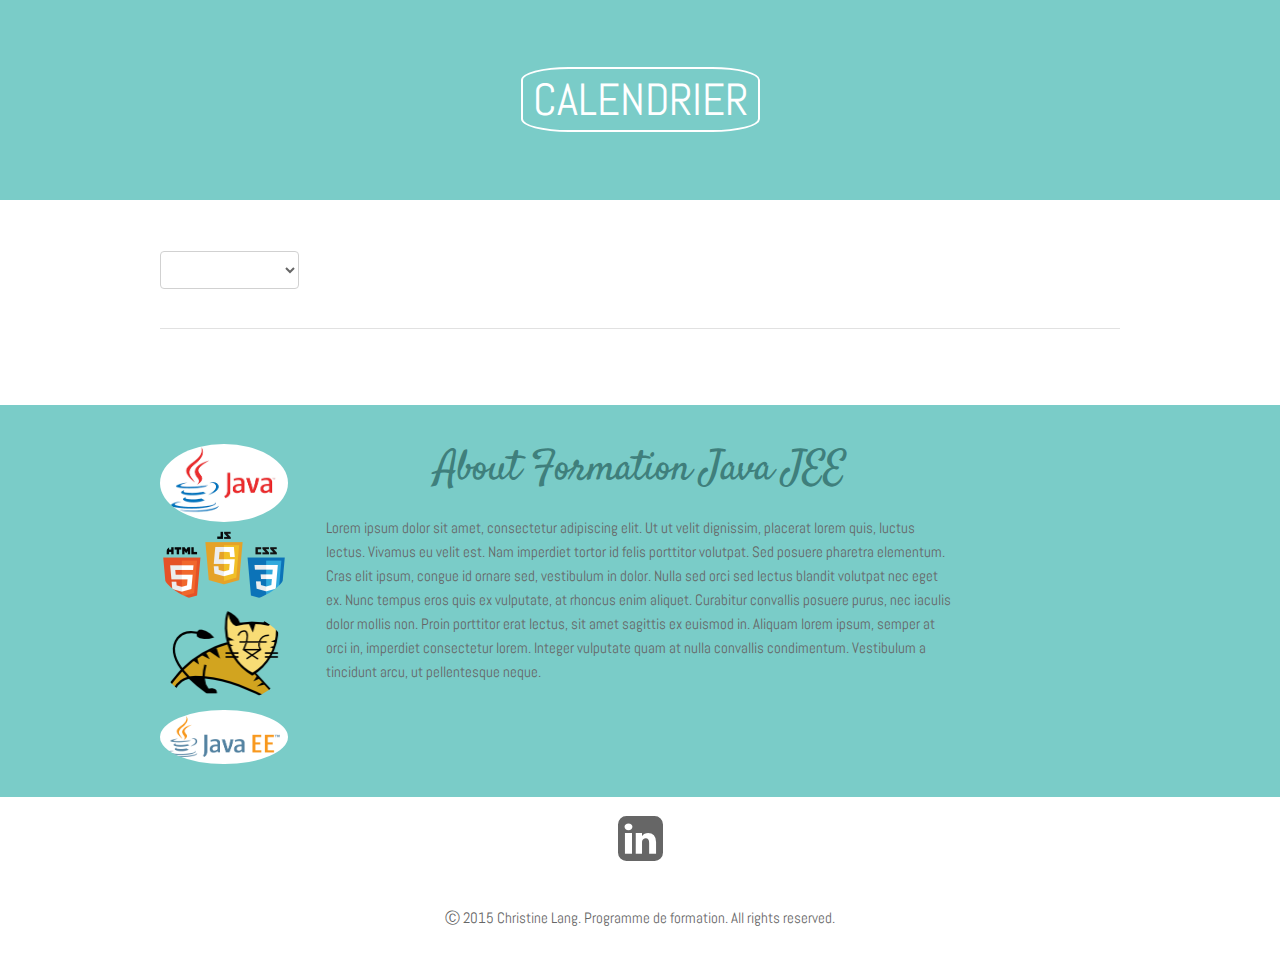
<file: public_html/calendrier/index.html>
<!doctype html>
<html lang="fr">
<head>
  <title> Calendrier </title>
  <meta description="Calendrier online">
  <meta charset="UTF-8">
  <meta name="viewport" content="width=device-width"/>
  <!-- feuille de style -->
  <!-- l'ordre est important,
       le dernier peut cacher des definitions precedentes -->
  <link rel="stylesheet" href="css/normalize.css"/>
  <link rel="stylesheet" href="css/skeleton.css"/>
  <link rel="stylesheet" href="css/font-awesome.css"/>
  <!-- copie a partir du site dimsemenov.com -->
  <link rel="stylesheet" href="css/magnific-popup.css"/>
  <link rel="stylesheet" href="css/styles.css"/>


<!-- fonts google -->
<link href='https://fonts.googleapis.com/css?family=Abel' rel='stylesheet' type='text/css'>
<link href='https://fonts.googleapis.com/css?family=Satisfy' rel='stylesheet' type='text/css'>
<!-- Font awesome -->

<!-- favicon -->
<link rel="icon" href="images/favicon.ico">

<!-- script -->
<script src="https://ajax.googleapis.com/ajax/libs/jquery/1.9.1/jquery.min.js"></script>
<script type="text/javascript" src="js/magnific-popup.js"></script>
<script type="text/javascript" src="js/programme_poec.js"></script>
<script type="text/javascript" src="js/cree_mois.js"></script>

</head>
<body>
  <header>
    <div id="logo"><a href="./index.html">Calendrier</a></div>
  </header>
  <div class="container div_choix_date">
    <div class="row">
        <div class="twelve columns">
          <select id="mois">
            <option value=9 select="selected">Septembre 2015</option>
            <option value=10>Octobre 2015</option>
            <option value=11>Novembre 2015</option>
            <option value=12>Décembre 2015</option>
          </select>
        </div>
        <div class="ten columns">
          <p id="debug" hidden>
            Zone de debug :<br>
          </p>
        </div>
    </div>
  </div> <!-- container div_choix_date" -->
  <div>
<div class="container div_mois">
  <div class="row">
    <div class="twelve columns">
      <table class="u-full-width">
        <thead>
          <tr>
            <!--<th></th>
            <th></th>-->
            <th id="titre_mois" colspan=4 style="text-align:center">Mois 2015</th>
            <!--<th></th>-->
          </tr>
        </thead>
        <tbody id="tab_mois">
          <!--
          <tr>
            <td>D</td>
            <td>1</td>
            <td></td>
            <td></td>
          </tr>
          <tr>
            <td>L</td>
            <td>2</td>
            <td>Java Jee</td>
            <td>Renaud</td>
          </tr>
        -->
        </tbody>
      </table>
    </div>
  </div>
</div> <!-- container div_mois" -->


  <div class="row bio">
    <div class="container">
      <div class="two columns">
        <img class="amy" src="images/java.png" alt="java.png">
        <img class="amy" src="images/logo_html5.png" alt="logo_html5.png">
        <img class="amy" src="images/tomcat.png" alt="tomcat.png">
        <img class="amy" src="images/java_ee_logo_hori_v2.png" alt="java_jee">
      </div>
      <div class="eight columns">
        <h2> About Formation Java JEE</h2>
        <p> Lorem ipsum dolor sit amet, consectetur adipiscing elit. Ut ut velit dignissim, placerat lorem quis, luctus lectus. Vivamus eu velit est. Nam imperdiet tortor id felis porttitor volutpat. Sed posuere pharetra elementum. Cras elit ipsum, congue id ornare sed, vestibulum in dolor. Nulla sed orci sed lectus blandit volutpat nec eget ex. Nunc tempus eros quis ex vulputate, at rhoncus enim aliquet. Curabitur convallis posuere purus, nec iaculis dolor mollis non. Proin porttitor erat lectus, sit amet sagittis ex euismod in. Aliquam lorem ipsum, semper at orci in, imperdiet consectetur lorem. Integer vulputate quam at nulla convallis condimentum. Vestibulum a tincidunt arcu, ut pellentesque neque.
      </div>
    </div> <!-- fin container bandeau amy -->
  </div>

  <footer>
  <div class="container">
  <div class="row">
    <div class="twelve columns">
      <ul class="social">
        <li class="linkedin"><a href="https://www.linkedin.com/profile/view?id=ADEAAAxSLesBP__hfd2ZPmNkRg81BFCZY6uPRPw&authType=NAME_SEARCH&authToken=-ow8&locale=fr_FR&srchid=2067122991446384496007&srchindex=1&srchtotal=1&trk=vsrp_people_res_name&trkInfo=VSRPsearchId%3A2067122991446384496007%2CVSRPtargetId%3A206712299%2CVSRPcmpt%3Aprimary%2CVSRPnm%3Atrue%2CauthType%3ANAME_SEARCH"><i class="fa fa-linkedin-square "></i></a></li>
      </ul>
    </div>
  </div>
  <div class="row">
    <div class="twelve rows">
<p>&#9400; 2015 Christine Lang. Programme de formation. All rights reserved.</p>
    </div>
  </div>
</div> <!-- fin container icones -->
</footer>
<script type="text/javascript">
$(document).ready(function(){

$('#debug').hide();

//  $('.image-link').magnificPopup({type:'image'});
// Initialize popup as usual
$('.image-link').magnificPopup({
  type: 'image',
  mainClass: 'mfp-with-zoom', // this class is for CSS animation below

  zoom: {
    enabled: true, // By default it's false, so don't forget to enable it

    duration: 300, // duration of the effect, in milliseconds
    easing: 'ease-in-out', // CSS transition easing function

    // The "opener" function should return the element from which popup will be zoomed in
    // and to which popup will be scaled down
    // By defailt it looks for an image tag:
    opener: function(openerElement) {
      // openerElement is the element on which popup was initialized, in this case its <a> tag
      // you don't need to add "opener" option if this code matches your needs, it's defailt one.
      return openerElement.is('img') ? openerElement : openerElement.find('img');
    }
  }

});

  // action changment de mois
  $('#mois').change (function() {
    //$('#titre_mois').text($("#mois option:selected").text());
    affiche_mois();
  });

var date = new Date();
var moisCourant = date.getMonth();
//alert ("moisCourant" + moisCourant);
  // initialisation
  $('#mois').val(moisCourant+1);
	affiche_mois();
  //$('#titre_mois').text($("#mois option:selected").text());
  });
</script>
</body>
</html>
</file>
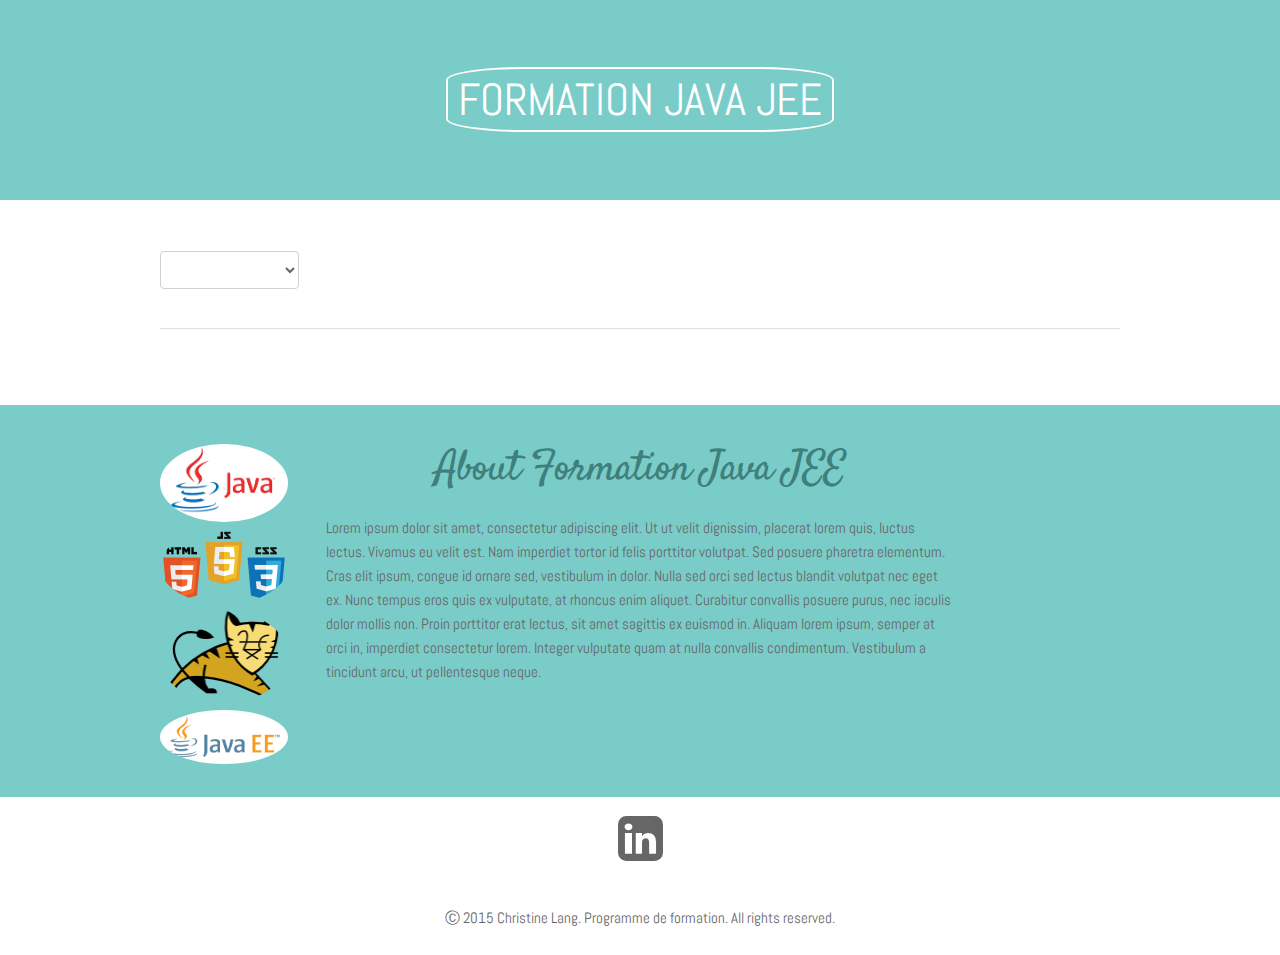
<file: public_html/projHtml/index.html>
<!doctype html>
<html lang="fr">
<head>
  <title> Programme de formation </title>
  <meta description="Programme de formation POEC JAVA">
  <meta charset="UTF-8">
  <meta name="viewport" content="width=device-width"/>
  <!-- feuille de style -->
  <!-- l'ordre est important,
       le dernier peut cacher des definitions precedentes -->
  <link rel="stylesheet" href="css/normalize.css"/>
  <link rel="stylesheet" href="css/skeleton.css"/>
  <link rel="stylesheet" href="css/font-awesome.css"/>
  <!-- copie a partir du site dimsemenov.com -->
  <link rel="stylesheet" href="css/magnific-popup.css"/>
  <link rel="stylesheet" href="css/styles.css"/>


<!-- fonts google -->
<link href='https://fonts.googleapis.com/css?family=Abel' rel='stylesheet' type='text/css'>
<link href='https://fonts.googleapis.com/css?family=Satisfy' rel='stylesheet' type='text/css'>
<!-- Font awesome -->

<!-- favicon -->
<link rel="icon" href="images/favicon.ico">

<!-- script -->
<script src="https://ajax.googleapis.com/ajax/libs/jquery/1.9.1/jquery.min.js"></script>
<script type="text/javascript" src="js/magnific-popup.js"></script>
<script type="text/javascript" src="js/programme_poec.js"></script>
<script type="text/javascript" src="js/cree_mois.js"></script>

</head>
<body>
  <header>
    <div id="logo"><a href="./index.html">Formation Java JEE</a></div>
  </header>
  <div class="container div_choix_date">
    <div class="row">
        <div class="twelve columns">
          <select id="mois">
            <option value=9 select="selected">Septembre 2015</option>
            <option value=10>Octobre 2015</option>
            <option value=11>Novembre 2015</option>
            <option value=12>Décembre 2015</option>
          </select>
        </div>
        <div class="ten columns">
          <p id="debug" hidden>
            Zone de debug :<br>
          </p>
        </div>
    </div>
  </div> <!-- container div_choix_date" -->
  <div>
<div class="container div_mois">
  <div class="row">
    <div class="twelve columns">
      <table class="u-full-width">
        <thead>
          <tr>
            <!--<th></th>
            <th></th>-->
            <th id="titre_mois" colspan=4 style="text-align:center">Mois 2015</th>
            <!--<th></th>-->
          </tr>
        </thead>
        <tbody id="tab_mois">
          <!--
          <tr>
            <td>D</td>
            <td>1</td>
            <td></td>
            <td></td>
          </tr>
          <tr>
            <td>L</td>
            <td>2</td>
            <td>Java Jee</td>
            <td>Renaud</td>
          </tr>
        -->
        </tbody>
      </table>
    </div>
  </div>
</div> <!-- container div_mois" -->


  <div class="row bio">
    <div class="container">
      <div class="two columns">
        <img class="amy" src="images/java.png" alt="java.png">
        <img class="amy" src="images/logo_html5.png" alt="logo_html5.png">
        <img class="amy" src="images/tomcat.png" alt="tomcat.png">
        <img class="amy" src="images/java_ee_logo_hori_v2.png" alt="java_jee">
      </div>
      <div class="eight columns">
        <h2> About Formation Java JEE</h2>
        <p> Lorem ipsum dolor sit amet, consectetur adipiscing elit. Ut ut velit dignissim, placerat lorem quis, luctus lectus. Vivamus eu velit est. Nam imperdiet tortor id felis porttitor volutpat. Sed posuere pharetra elementum. Cras elit ipsum, congue id ornare sed, vestibulum in dolor. Nulla sed orci sed lectus blandit volutpat nec eget ex. Nunc tempus eros quis ex vulputate, at rhoncus enim aliquet. Curabitur convallis posuere purus, nec iaculis dolor mollis non. Proin porttitor erat lectus, sit amet sagittis ex euismod in. Aliquam lorem ipsum, semper at orci in, imperdiet consectetur lorem. Integer vulputate quam at nulla convallis condimentum. Vestibulum a tincidunt arcu, ut pellentesque neque.
      </div>
    </div> <!-- fin container bandeau amy -->
  </div>

  <footer>
  <div class="container">
  <div class="row">
    <div class="twelve columns">
      <ul class="social">
        <li class="linkedin"><a href="https://www.linkedin.com/profile/view?id=ADEAAAxSLesBP__hfd2ZPmNkRg81BFCZY6uPRPw&authType=NAME_SEARCH&authToken=-ow8&locale=fr_FR&srchid=2067122991446384496007&srchindex=1&srchtotal=1&trk=vsrp_people_res_name&trkInfo=VSRPsearchId%3A2067122991446384496007%2CVSRPtargetId%3A206712299%2CVSRPcmpt%3Aprimary%2CVSRPnm%3Atrue%2CauthType%3ANAME_SEARCH"><i class="fa fa-linkedin-square "></i></a></li>
      </ul>
    </div>
  </div>
  <div class="row">
    <div class="twelve rows">
<p>&#9400; 2015 Christine Lang. Programme de formation. All rights reserved.</p>
    </div>
  </div>
</div> <!-- fin container icones -->
</footer>
<script type="text/javascript">
$(document).ready(function(){

$('#debug').hide();

//  $('.image-link').magnificPopup({type:'image'});
// Initialize popup as usual
$('.image-link').magnificPopup({
  type: 'image',
  mainClass: 'mfp-with-zoom', // this class is for CSS animation below

  zoom: {
    enabled: true, // By default it's false, so don't forget to enable it

    duration: 300, // duration of the effect, in milliseconds
    easing: 'ease-in-out', // CSS transition easing function

    // The "opener" function should return the element from which popup will be zoomed in
    // and to which popup will be scaled down
    // By defailt it looks for an image tag:
    opener: function(openerElement) {
      // openerElement is the element on which popup was initialized, in this case its <a> tag
      // you don't need to add "opener" option if this code matches your needs, it's defailt one.
      return openerElement.is('img') ? openerElement : openerElement.find('img');
    }
  }

});

  // action changment de mois
  $('#mois').change (function() {
    //$('#titre_mois').text($("#mois option:selected").text());
    affiche_mois();
  });

var date = new Date();
var moisCourant = date.getMonth();
//alert ("moisCourant" + moisCourant);
  // initialisation
  $('#mois').val(moisCourant+1);
	affiche_mois();
  //$('#titre_mois').text($("#mois option:selected").text());
  });
</script>
</body>
</html>
</file>
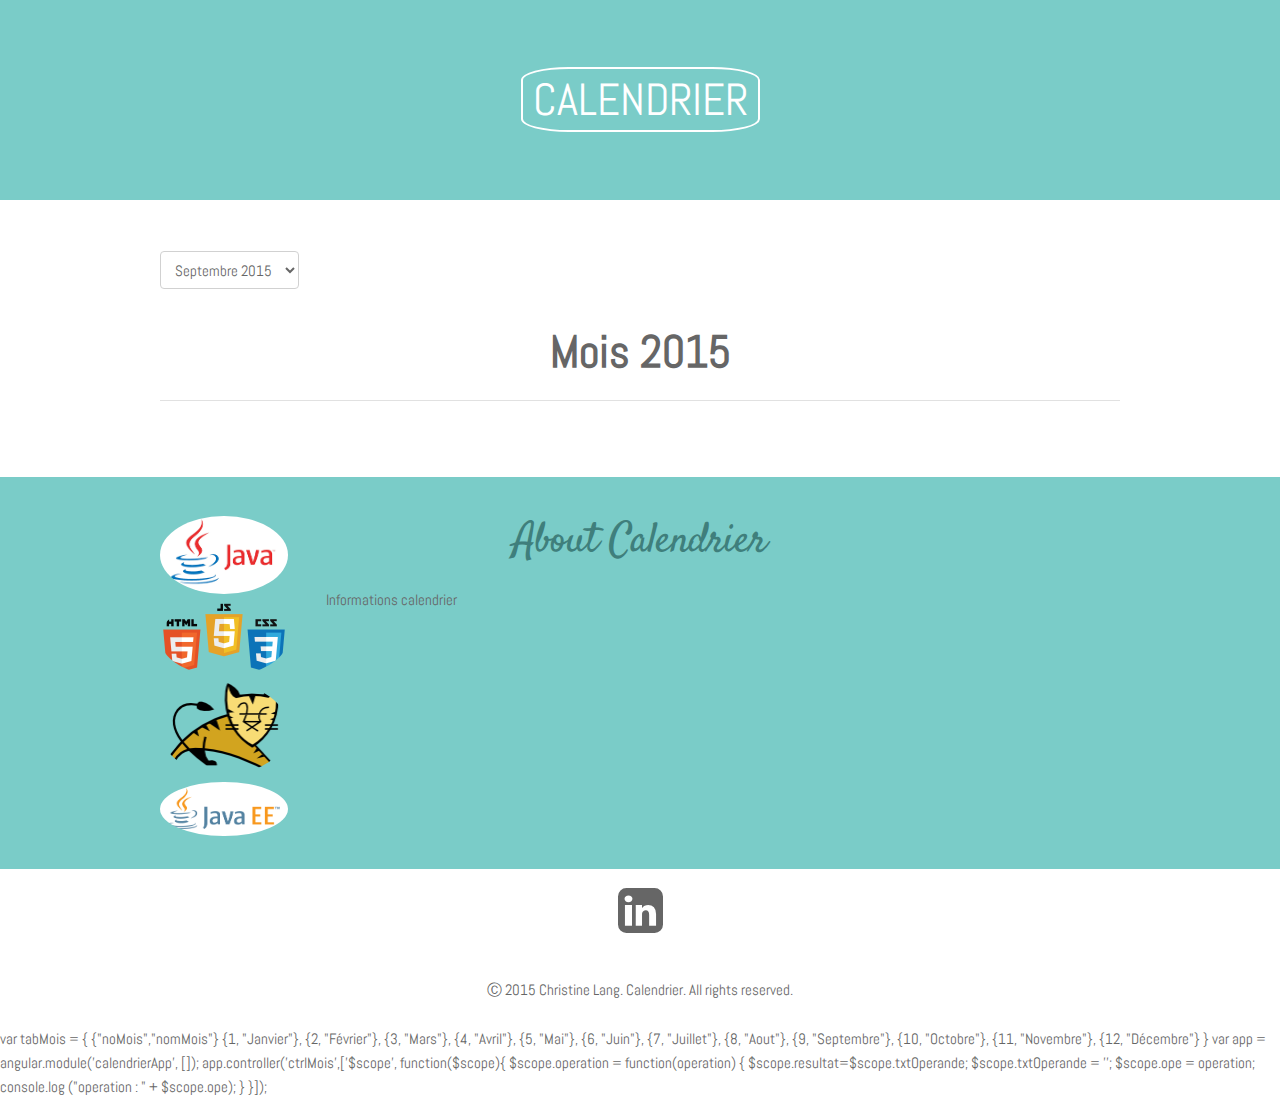
<file: public_html/calendrier/calendrier.html>
<!doctype html>
<html lang="fr">
<head>
  <title> Calendrier </title>
  <meta description="Calendrier online">
  <meta charset="UTF-8">
  <meta name="viewport" content="width=device-width"/>

  <link rel="stylesheet" href="css/normalize.css"/>
  <link rel="stylesheet" href="css/skeleton.css"/>
  <link rel="stylesheet" href="css/font-awesome.css"/>

  <!-- copie a partir du site dimsemenov.com -->
  <link rel="stylesheet" href="css/magnific-popup.css"/>
  <link rel="stylesheet" href="css/styles.css"/>


<!-- fonts google -->
<link href='https://fonts.googleapis.com/css?family=Abel' rel='stylesheet' type='text/css'>
<link href='https://fonts.googleapis.com/css?family=Satisfy' rel='stylesheet' type='text/css'>
<!-- Font awesome -->

<!-- favicon -->
<link rel="icon" href="images/favicon.ico">

<!-- script -->
<script src="https://ajax.googleapis.com/ajax/libs/jquery/1.9.1/jquery.min.js"></script>
<script type="text/javascript" src="js/magnific-popup.js"></script>
<script type="text/javascript" src="js/programme_poec.js"></script>
<script type="text/javascript" src="js/cree_mois.js"></script>

</head>
<body ng-app="calendrierApp">
  <header>
    <div id="logo"><a href="./index.html">Calendrier</a></div>
  </header>
  <div ng-controller="ctrlMois">
  <div class="container div_choix_date">
    <div class="row">
        <div class="twelve columns">
          <select ng-model="slctMois">
            <option value=9 select="selected">Septembre 2015</option>
            <option value=10>Octobre 2015</option>
            <option value=11>Novembre 2015</option>
            <option value=12>Décembre 2015</option>
          </select>
        </div>
        <div class="ten columns">
          <p id="debug" hidden>
            Zone de debug :<br>
          </p>
        </div>
    </div>
  </div> <!-- container div_choix_date" -->
  <div>
<div class="container div_mois">
  <div class="row">
    <div class="twelve columns">
      <table class="u-full-width">
        <thead>
          <tr>
            <!--<th></th>
            <th></th>-->
            <th id="titre_mois" colspan=4 style="text-align:center">Mois 2015</th>
            <!--<th></th>-->
          </tr>
        </thead>
        <tbody id="tab_mois">
          <!--
          <tr>
            <td>D</td>
            <td>1</td>
            <td></td>
            <td></td>
          </tr>
          <tr>
            <td>L</td>
            <td>2</td>
            <td>Java Jee</td>
            <td>Renaud</td>
          </tr>
        -->
        </tbody>
      </table>
    </div>
  </div>
</div> <!-- container div_mois" -->


  <div class="row bio">
    <div class="container">
      <div class="two columns">
        <img class="amy" src="images/java.png" alt="java.png">
        <img class="amy" src="images/logo_html5.png" alt="logo_html5.png">
        <img class="amy" src="images/tomcat.png" alt="tomcat.png">
        <img class="amy" src="images/java_ee_logo_hori_v2.png" alt="java_jee">
      </div>
      <div class="eight columns">
        <h2> About Calendrier</h2>
        <p> Informations calendrier
      </div>
    </div> <!-- fin container bandeau amy -->
  </div>
</div> <!-- fin du controller ctrlMois -->
  <footer>
  <div class="container">
  <div class="row">
    <div class="twelve columns">
      <ul class="social">
        <li class="linkedin"><a href="https://www.linkedin.com"><i class="fa fa-linkedin-square "></i></a></li>
      </ul>
    </div>
  </div>
  <div class="row">
    <div class="twelve rows">
<p>&#9400; 2015 Christine Lang. Calendrier. All rights reserved.</p>
    </div>
  </div>
</div> <!-- fin container icones -->
</footer>
<script>

<script src="js/lib/angular.min.js"></script>
<script src-"js/calendrier.js"></script>

var tabMois = {
   {"noMois","nomMois"}
   {1, "Janvier"},
   {2, "Février"},
   {3, "Mars"},
   {4, "Avril"},
   {5, "Mai"},
   {6, "Juin"},
   {7, "Juillet"},
   {8, "Aout"},
   {9, "Septembre"},
   {10, "Octobre"},
   {11, "Novembre"},
   {12, "Décembre"}
}

 var app = angular.module('calendrierApp', []);
 app.controller('ctrlMois',['$scope', function($scope){
 $scope.operation = function(operation) {
   $scope.resultat=$scope.txtOperande;
   $scope.txtOperande = '';
   $scope.ope = operation;
   console.log ("operation : " + $scope.ope);
 }
 }]);

</script>

<script type="text/javascript">

/*
$(document).ready(function(){

$('#debug').hide();

afficheListeMois();

  // action changment de mois
  $('#mois').change (function() {
    //$('#titre_mois').text($("#mois option:selected").text());
    affiche_mois();
  });

var date = new Date();
var moisCourant = date.getMonth();

  $('#mois').val(moisCourant+1);
	affiche_mois();
   });
   */
</script>
</body>
</html>
</file>
<file: public_html/calendrier/css/skeleton.css>
/*
* Skeleton V2.0.4
* Copyright 2014, Dave Gamache
* www.getskeleton.com
* Free to use under the MIT license.
* http://www.opensource.org/licenses/mit-license.php
* 12/29/2014
*/


/* Table of contents
––––––––––––––––––––––––––––––––––––––––––––––––––
- Grid
- Base Styles
- Typography
- Links
- Buttons
- Forms
- Lists
- Code
- Tables
- Spacing
- Utilities
- Clearing
- Media Queries
*/


/* Grid
–––––––––––––––––––––––––––––––––––––––––––––––––– */
.container {
  position: relative;
  width: 100%;
  max-width: 960px;
  margin: 0 auto;
  padding: 0 20px;
  box-sizing: border-box; }
.column,
.columns {
  width: 100%;
  float: left;
  box-sizing: border-box; }

/* For devices larger than 400px */
@media (min-width: 400px) {
  .container {
    width: 85%;
    padding: 0; }
}

/* For devices larger than 550px */
@media (min-width: 550px) {
  .container {
    width: 80%; }
  .column,
  .columns {
    margin-left: 4%; }
  .column:first-child,
  .columns:first-child {
    margin-left: 0; }

  .one.column,
  .one.columns                    { width: 4.66666666667%; }
  .two.columns                    { width: 13.3333333333%; }
  .three.columns                  { width: 22%;            }
  .four.columns                   { width: 30.6666666667%; }
  .five.columns                   { width: 39.3333333333%; }
  .six.columns                    { width: 48%;            }
  .seven.columns                  { width: 56.6666666667%; }
  .eight.columns                  { width: 65.3333333333%; }
  .nine.columns                   { width: 74.0%;          }
  .ten.columns                    { width: 82.6666666667%; }
  .eleven.columns                 { width: 91.3333333333%; }
  .twelve.columns                 { width: 100%; margin-left: 0; }

  .one-third.column               { width: 30.6666666667%; }
  .two-thirds.column              { width: 65.3333333333%; }

  .one-half.column                { width: 48%; }

  /* Offsets */
  .offset-by-one.column,
  .offset-by-one.columns          { margin-left: 8.66666666667%; }
  .offset-by-two.column,
  .offset-by-two.columns          { margin-left: 17.3333333333%; }
  .offset-by-three.column,
  .offset-by-three.columns        { margin-left: 26%;            }
  .offset-by-four.column,
  .offset-by-four.columns         { margin-left: 34.6666666667%; }
  .offset-by-five.column,
  .offset-by-five.columns         { margin-left: 43.3333333333%; }
  .offset-by-six.column,
  .offset-by-six.columns          { margin-left: 52%;            }
  .offset-by-seven.column,
  .offset-by-seven.columns        { margin-left: 60.6666666667%; }
  .offset-by-eight.column,
  .offset-by-eight.columns        { margin-left: 69.3333333333%; }
  .offset-by-nine.column,
  .offset-by-nine.columns         { margin-left: 78.0%;          }
  .offset-by-ten.column,
  .offset-by-ten.columns          { margin-left: 86.6666666667%; }
  .offset-by-eleven.column,
  .offset-by-eleven.columns       { margin-left: 95.3333333333%; }

  .offset-by-one-third.column,
  .offset-by-one-third.columns    { margin-left: 34.6666666667%; }
  .offset-by-two-thirds.column,
  .offset-by-two-thirds.columns   { margin-left: 69.3333333333%; }

  .offset-by-one-half.column,
  .offset-by-one-half.columns     { margin-left: 52%; }

}


/* Base Styles
–––––––––––––––––––––––––––––––––––––––––––––––––– */
/* NOTE
html is set to 62.5% so that all the REM measurements throughout Skeleton
are based on 10px sizing. So basically 1.5rem = 15px :) */
html {
  font-size: 62.5%; }
body {
  font-size: 1.5em; /* currently ems cause chrome bug misinterpreting rems on body element */
  line-height: 1.6;
  font-weight: 400;
  font-family: "Raleway", "HelveticaNeue", "Helvetica Neue", Helvetica, Arial, sans-serif;
  color: #222; }


/* Typography
–––––––––––––––––––––––––––––––––––––––––––––––––– */
h1, h2, h3, h4, h5, h6 {
  margin-top: 0;
  margin-bottom: 2rem;
  font-weight: 300; }
h1 { font-size: 4.0rem; line-height: 1.2;  letter-spacing: -.1rem;}
h2 { font-size: 3.6rem; line-height: 1.25; letter-spacing: -.1rem; }
h3 { font-size: 3.0rem; line-height: 1.3;  letter-spacing: -.1rem; }
h4 { font-size: 2.4rem; line-height: 1.35; letter-spacing: -.08rem; }
h5 { font-size: 1.8rem; line-height: 1.5;  letter-spacing: -.05rem; }
h6 { font-size: 1.5rem; line-height: 1.6;  letter-spacing: 0; }

/* Larger than phablet */
@media (min-width: 550px) {
  h1 { font-size: 5.0rem; }
  h2 { font-size: 4.2rem; }
  h3 { font-size: 3.6rem; }
  h4 { font-size: 3.0rem; }
  h5 { font-size: 2.4rem; }
  h6 { font-size: 1.5rem; }
}

p {
  margin-top: 0; }


/* Links
–––––––––––––––––––––––––––––––––––––––––––––––––– */
a {
  color: #1EAEDB; }
a:hover {
  color: #0FA0CE; }


/* Buttons
–––––––––––––––––––––––––––––––––––––––––––––––––– */
.button,
button,
input[type="submit"],
input[type="reset"],
input[type="button"] {
  display: inline-block;
  height: 38px;
  padding: 0 30px;
  color: #555;
  text-align: center;
  font-size: 11px;
  font-weight: 600;
  line-height: 38px;
  letter-spacing: .1rem;
  text-transform: uppercase;
  text-decoration: none;
  white-space: nowrap;
  background-color: transparent;
  border-radius: 4px;
  border: 1px solid #bbb;
  cursor: pointer;
  box-sizing: border-box; }
.button:hover,
button:hover,
input[type="submit"]:hover,
input[type="reset"]:hover,
input[type="button"]:hover,
.button:focus,
button:focus,
input[type="submit"]:focus,
input[type="reset"]:focus,
input[type="button"]:focus {
  color: #333;
  border-color: #888;
  outline: 0; }
.button.button-primary,
button.button-primary,
input[type="submit"].button-primary,
input[type="reset"].button-primary,
input[type="button"].button-primary {
  color: #FFF;
  background-color: #33C3F0;
  border-color: #33C3F0; }
.button.button-primary:hover,
button.button-primary:hover,
input[type="submit"].button-primary:hover,
input[type="reset"].button-primary:hover,
input[type="button"].button-primary:hover,
.button.button-primary:focus,
button.button-primary:focus,
input[type="submit"].button-primary:focus,
input[type="reset"].button-primary:focus,
input[type="button"].button-primary:focus {
  color: #FFF;
  background-color: #1EAEDB;
  border-color: #1EAEDB; }


/* Forms
–––––––––––––––––––––––––––––––––––––––––––––––––– */
input[type="email"],
input[type="number"],
input[type="search"],
input[type="text"],
input[type="tel"],
input[type="url"],
input[type="password"],
textarea,
select {
  height: 38px;
  padding: 6px 10px; /* The 6px vertically centers text on FF, ignored by Webkit */
  background-color: #fff;
  border: 1px solid #D1D1D1;
  border-radius: 4px;
  box-shadow: none;
  box-sizing: border-box; }
/* Removes awkward default styles on some inputs for iOS */
input[type="email"],
input[type="number"],
input[type="search"],
input[type="text"],
input[type="tel"],
input[type="url"],
input[type="password"],
textarea {
  -webkit-appearance: none;
     -moz-appearance: none;
          appearance: none; }
textarea {
  min-height: 65px;
  padding-top: 6px;
  padding-bottom: 6px; }
input[type="email"]:focus,
input[type="number"]:focus,
input[type="search"]:focus,
input[type="text"]:focus,
input[type="tel"]:focus,
input[type="url"]:focus,
input[type="password"]:focus,
textarea:focus,
select:focus {
  border: 1px solid #33C3F0;
  outline: 0; }
label,
legend {
  display: block;
  margin-bottom: .5rem;
  font-weight: 600; }
fieldset {
  padding: 0;
  border-width: 0; }
input[type="checkbox"],
input[type="radio"] {
  display: inline; }
label > .label-body {
  display: inline-block;
  margin-left: .5rem;
  font-weight: normal; }


/* Lists
–––––––––––––––––––––––––––––––––––––––––––––––––– */
ul {
  list-style: circle inside; }
ol {
  list-style: decimal inside; }
ol, ul {
  padding-left: 0;
  margin-top: 0; }
ul ul,
ul ol,
ol ol,
ol ul {
  margin: 1.5rem 0 1.5rem 3rem;
  font-size: 90%; }
li {
  margin-bottom: 1rem; }


/* Code
–––––––––––––––––––––––––––––––––––––––––––––––––– */
code {
  padding: .2rem .5rem;
  margin: 0 .2rem;
  font-size: 90%;
  white-space: nowrap;
  background: #F1F1F1;
  border: 1px solid #E1E1E1;
  border-radius: 4px; }
pre > code {
  display: block;
  padding: 1rem 1.5rem;
  white-space: pre; }


/* Tables
–––––––––––––––––––––––––––––––––––––––––––––––––– */
th,
td {
  padding: 12px 15px;
  text-align: left;
  border-bottom: 1px solid #E1E1E1; }
th:first-child,
td:first-child {
  padding-left: 0; }
th:last-child,
td:last-child {
  padding-right: 0; }


/* Spacing
–––––––––––––––––––––––––––––––––––––––––––––––––– */
button,
.button {
  margin-bottom: 1rem; }
input,
textarea,
select,
fieldset {
  margin-bottom: 1.5rem; }
pre,
blockquote,
dl,
figure,
table,
p,
ul,
ol,
form {
  margin-bottom: 2.5rem; }


/* Utilities
–––––––––––––––––––––––––––––––––––––––––––––––––– */
.u-full-width {
  width: 100%;
  box-sizing: border-box; }
.u-max-full-width {
  max-width: 100%;
  box-sizing: border-box; }
.u-pull-right {
  float: right; }
.u-pull-left {
  float: left; }


/* Misc
–––––––––––––––––––––––––––––––––––––––––––––––––– */
hr {
  margin-top: 3rem;
  margin-bottom: 3.5rem;
  border-width: 0;
  border-top: 1px solid #E1E1E1; }


/* Clearing
–––––––––––––––––––––––––––––––––––––––––––––––––– */

/* Self Clearing Goodness */
.container:after,
.row:after,
.u-cf {
  content: "";
  display: table;
  clear: both; }


/* Media Queries
–––––––––––––––––––––––––––––––––––––––––––––––––– */
/*
Note: The best way to structure the use of media queries is to create the queries
near the relevant code. For example, if you wanted to change the styles for buttons
on small devices, paste the mobile query code up in the buttons section and style it
there.
*/


/* Larger than mobile */
@media (min-width: 400px) {}

/* Larger than phablet (also point when grid becomes active) */
@media (min-width: 550px) {}

/* Larger than tablet */
@media (min-width: 750px) {}

/* Larger than desktop */
@media (min-width: 1000px) {}

/* Larger than Desktop HD */
@media (min-width: 1200px) {}
</file>
<file: public_html/calendrier/css/styles.css>
/* -----------------------------
Styles du Portfolio d'Amy MacAdams
Tables des matières

- Contenu général
- Typographie
- Entête et navigation
- Images et médias
- Pied de page (footer)
- Media queries
*/

/* Contenu général
--------------------------------------------------- */
.bio{
  background-color: #7accc8;
  margin-top:4%;
  padding:3% 0 2% 0;
}

.jourSem0 {
background-color: #eee;
}

.jourSem6 {
background-color: #eee;
}

/* Typographie
--------------------------------------------------- */
body {
  font-family: 'Abel', sans-serif;
  font-size:1.5em;
  color:#666;
}

a{
  /* color:#666 !important; */
      /* le !important empeche l'ecrasement de la propriete */
   color:#666;
}

.bio h2 { /* tag h2 dans classe bio */
  font-family: 'Satisfy', cursive;
  color: #3F7F7C;
  text-align:center;
  }


/* Entête et navigation
--------------------------------------------------- */
header{
  background-color: #7accc8;
  text-align: center;
  padding:5%;
  margin-bottom:4%;
}

#logo{
	font-size:3em;
	margin:0 auto; /* 0 : marge de haut et bas, auto : marge de gauche et droite */
}
#logo a{
	border: 2px #fff solid;
  padding:2px 10px;
  text-decoration:none;
  text-transform:uppercase;
  color:#fff;
  border-radius:20%;
}
#logo a:hover{
  background-color:white;
  color:#7accc8;
}

#titre_mois {
  font-size: 3em;
}

/* Images et medias
-------------------------------------------------*/
img {
  max-width :100%;
}
img.amy{
  border-radius:100%;
}

.portfolio img:hover{opacity:0.8;}
/* Pied de page (footer)
-------------------------------------------------*/
footer{
  color:#666;
  text-align:center;
}
ul.social{
  text-align: center;
}

ul.social li{
  display:inline;
  font-size:3.5em;
  padding:0 2%;
}
/*
ul.social li a{
  color:#666;  gris
} */

ul.social li.facebook a:hover{color:rgb(59,89,152);}
ul.social li.twitter a:hover{color:rgb(0,172,237);}
ul.social li.instagram a:hover{color:rgb(80,121,237);}
ul.social li.flickr a:hover{color:rgb(255,0,132);}
ul.social li.youtube a:hover{color:rgb(187,0,0);}
ul.social li.linkedin a:hover{color:rgb(0,123,182);}

/* Media queries
-------------------------------------------------*/
@media (max-width: 479px) {
/* largeur d'affichage correspondant à des tablettes ou smartphone
on réduit l'affichage en conséquence */
/*
  img{
  border:2px red dotted;
  }
*/
#logo a{
    font-size:1em;
  }

ul.social li{
  font-size:2.5em;
}

.portfolio img{
    margin-bottom:5%;
  }
}
</file>
<file: public_html/projHtml/css/skeleton.css>
/*
* Skeleton V2.0.4
* Copyright 2014, Dave Gamache
* www.getskeleton.com
* Free to use under the MIT license.
* http://www.opensource.org/licenses/mit-license.php
* 12/29/2014
*/


/* Table of contents
––––––––––––––––––––––––––––––––––––––––––––––––––
- Grid
- Base Styles
- Typography
- Links
- Buttons
- Forms
- Lists
- Code
- Tables
- Spacing
- Utilities
- Clearing
- Media Queries
*/


/* Grid
–––––––––––––––––––––––––––––––––––––––––––––––––– */
.container {
  position: relative;
  width: 100%;
  max-width: 960px;
  margin: 0 auto;
  padding: 0 20px;
  box-sizing: border-box; }
.column,
.columns {
  width: 100%;
  float: left;
  box-sizing: border-box; }

/* For devices larger than 400px */
@media (min-width: 400px) {
  .container {
    width: 85%;
    padding: 0; }
}

/* For devices larger than 550px */
@media (min-width: 550px) {
  .container {
    width: 80%; }
  .column,
  .columns {
    margin-left: 4%; }
  .column:first-child,
  .columns:first-child {
    margin-left: 0; }

  .one.column,
  .one.columns                    { width: 4.66666666667%; }
  .two.columns                    { width: 13.3333333333%; }
  .three.columns                  { width: 22%;            }
  .four.columns                   { width: 30.6666666667%; }
  .five.columns                   { width: 39.3333333333%; }
  .six.columns                    { width: 48%;            }
  .seven.columns                  { width: 56.6666666667%; }
  .eight.columns                  { width: 65.3333333333%; }
  .nine.columns                   { width: 74.0%;          }
  .ten.columns                    { width: 82.6666666667%; }
  .eleven.columns                 { width: 91.3333333333%; }
  .twelve.columns                 { width: 100%; margin-left: 0; }

  .one-third.column               { width: 30.6666666667%; }
  .two-thirds.column              { width: 65.3333333333%; }

  .one-half.column                { width: 48%; }

  /* Offsets */
  .offset-by-one.column,
  .offset-by-one.columns          { margin-left: 8.66666666667%; }
  .offset-by-two.column,
  .offset-by-two.columns          { margin-left: 17.3333333333%; }
  .offset-by-three.column,
  .offset-by-three.columns        { margin-left: 26%;            }
  .offset-by-four.column,
  .offset-by-four.columns         { margin-left: 34.6666666667%; }
  .offset-by-five.column,
  .offset-by-five.columns         { margin-left: 43.3333333333%; }
  .offset-by-six.column,
  .offset-by-six.columns          { margin-left: 52%;            }
  .offset-by-seven.column,
  .offset-by-seven.columns        { margin-left: 60.6666666667%; }
  .offset-by-eight.column,
  .offset-by-eight.columns        { margin-left: 69.3333333333%; }
  .offset-by-nine.column,
  .offset-by-nine.columns         { margin-left: 78.0%;          }
  .offset-by-ten.column,
  .offset-by-ten.columns          { margin-left: 86.6666666667%; }
  .offset-by-eleven.column,
  .offset-by-eleven.columns       { margin-left: 95.3333333333%; }

  .offset-by-one-third.column,
  .offset-by-one-third.columns    { margin-left: 34.6666666667%; }
  .offset-by-two-thirds.column,
  .offset-by-two-thirds.columns   { margin-left: 69.3333333333%; }

  .offset-by-one-half.column,
  .offset-by-one-half.columns     { margin-left: 52%; }

}


/* Base Styles
–––––––––––––––––––––––––––––––––––––––––––––––––– */
/* NOTE
html is set to 62.5% so that all the REM measurements throughout Skeleton
are based on 10px sizing. So basically 1.5rem = 15px :) */
html {
  font-size: 62.5%; }
body {
  font-size: 1.5em; /* currently ems cause chrome bug misinterpreting rems on body element */
  line-height: 1.6;
  font-weight: 400;
  font-family: "Raleway", "HelveticaNeue", "Helvetica Neue", Helvetica, Arial, sans-serif;
  color: #222; }


/* Typography
–––––––––––––––––––––––––––––––––––––––––––––––––– */
h1, h2, h3, h4, h5, h6 {
  margin-top: 0;
  margin-bottom: 2rem;
  font-weight: 300; }
h1 { font-size: 4.0rem; line-height: 1.2;  letter-spacing: -.1rem;}
h2 { font-size: 3.6rem; line-height: 1.25; letter-spacing: -.1rem; }
h3 { font-size: 3.0rem; line-height: 1.3;  letter-spacing: -.1rem; }
h4 { font-size: 2.4rem; line-height: 1.35; letter-spacing: -.08rem; }
h5 { font-size: 1.8rem; line-height: 1.5;  letter-spacing: -.05rem; }
h6 { font-size: 1.5rem; line-height: 1.6;  letter-spacing: 0; }

/* Larger than phablet */
@media (min-width: 550px) {
  h1 { font-size: 5.0rem; }
  h2 { font-size: 4.2rem; }
  h3 { font-size: 3.6rem; }
  h4 { font-size: 3.0rem; }
  h5 { font-size: 2.4rem; }
  h6 { font-size: 1.5rem; }
}

p {
  margin-top: 0; }


/* Links
–––––––––––––––––––––––––––––––––––––––––––––––––– */
a {
  color: #1EAEDB; }
a:hover {
  color: #0FA0CE; }


/* Buttons
–––––––––––––––––––––––––––––––––––––––––––––––––– */
.button,
button,
input[type="submit"],
input[type="reset"],
input[type="button"] {
  display: inline-block;
  height: 38px;
  padding: 0 30px;
  color: #555;
  text-align: center;
  font-size: 11px;
  font-weight: 600;
  line-height: 38px;
  letter-spacing: .1rem;
  text-transform: uppercase;
  text-decoration: none;
  white-space: nowrap;
  background-color: transparent;
  border-radius: 4px;
  border: 1px solid #bbb;
  cursor: pointer;
  box-sizing: border-box; }
.button:hover,
button:hover,
input[type="submit"]:hover,
input[type="reset"]:hover,
input[type="button"]:hover,
.button:focus,
button:focus,
input[type="submit"]:focus,
input[type="reset"]:focus,
input[type="button"]:focus {
  color: #333;
  border-color: #888;
  outline: 0; }
.button.button-primary,
button.button-primary,
input[type="submit"].button-primary,
input[type="reset"].button-primary,
input[type="button"].button-primary {
  color: #FFF;
  background-color: #33C3F0;
  border-color: #33C3F0; }
.button.button-primary:hover,
button.button-primary:hover,
input[type="submit"].button-primary:hover,
input[type="reset"].button-primary:hover,
input[type="button"].button-primary:hover,
.button.button-primary:focus,
button.button-primary:focus,
input[type="submit"].button-primary:focus,
input[type="reset"].button-primary:focus,
input[type="button"].button-primary:focus {
  color: #FFF;
  background-color: #1EAEDB;
  border-color: #1EAEDB; }


/* Forms
–––––––––––––––––––––––––––––––––––––––––––––––––– */
input[type="email"],
input[type="number"],
input[type="search"],
input[type="text"],
input[type="tel"],
input[type="url"],
input[type="password"],
textarea,
select {
  height: 38px;
  padding: 6px 10px; /* The 6px vertically centers text on FF, ignored by Webkit */
  background-color: #fff;
  border: 1px solid #D1D1D1;
  border-radius: 4px;
  box-shadow: none;
  box-sizing: border-box; }
/* Removes awkward default styles on some inputs for iOS */
input[type="email"],
input[type="number"],
input[type="search"],
input[type="text"],
input[type="tel"],
input[type="url"],
input[type="password"],
textarea {
  -webkit-appearance: none;
     -moz-appearance: none;
          appearance: none; }
textarea {
  min-height: 65px;
  padding-top: 6px;
  padding-bottom: 6px; }
input[type="email"]:focus,
input[type="number"]:focus,
input[type="search"]:focus,
input[type="text"]:focus,
input[type="tel"]:focus,
input[type="url"]:focus,
input[type="password"]:focus,
textarea:focus,
select:focus {
  border: 1px solid #33C3F0;
  outline: 0; }
label,
legend {
  display: block;
  margin-bottom: .5rem;
  font-weight: 600; }
fieldset {
  padding: 0;
  border-width: 0; }
input[type="checkbox"],
input[type="radio"] {
  display: inline; }
label > .label-body {
  display: inline-block;
  margin-left: .5rem;
  font-weight: normal; }


/* Lists
–––––––––––––––––––––––––––––––––––––––––––––––––– */
ul {
  list-style: circle inside; }
ol {
  list-style: decimal inside; }
ol, ul {
  padding-left: 0;
  margin-top: 0; }
ul ul,
ul ol,
ol ol,
ol ul {
  margin: 1.5rem 0 1.5rem 3rem;
  font-size: 90%; }
li {
  margin-bottom: 1rem; }


/* Code
–––––––––––––––––––––––––––––––––––––––––––––––––– */
code {
  padding: .2rem .5rem;
  margin: 0 .2rem;
  font-size: 90%;
  white-space: nowrap;
  background: #F1F1F1;
  border: 1px solid #E1E1E1;
  border-radius: 4px; }
pre > code {
  display: block;
  padding: 1rem 1.5rem;
  white-space: pre; }


/* Tables
–––––––––––––––––––––––––––––––––––––––––––––––––– */
th,
td {
  padding: 12px 15px;
  text-align: left;
  border-bottom: 1px solid #E1E1E1; }
th:first-child,
td:first-child {
  padding-left: 0; }
th:last-child,
td:last-child {
  padding-right: 0; }


/* Spacing
–––––––––––––––––––––––––––––––––––––––––––––––––– */
button,
.button {
  margin-bottom: 1rem; }
input,
textarea,
select,
fieldset {
  margin-bottom: 1.5rem; }
pre,
blockquote,
dl,
figure,
table,
p,
ul,
ol,
form {
  margin-bottom: 2.5rem; }


/* Utilities
–––––––––––––––––––––––––––––––––––––––––––––––––– */
.u-full-width {
  width: 100%;
  box-sizing: border-box; }
.u-max-full-width {
  max-width: 100%;
  box-sizing: border-box; }
.u-pull-right {
  float: right; }
.u-pull-left {
  float: left; }


/* Misc
–––––––––––––––––––––––––––––––––––––––––––––––––– */
hr {
  margin-top: 3rem;
  margin-bottom: 3.5rem;
  border-width: 0;
  border-top: 1px solid #E1E1E1; }


/* Clearing
–––––––––––––––––––––––––––––––––––––––––––––––––– */

/* Self Clearing Goodness */
.container:after,
.row:after,
.u-cf {
  content: "";
  display: table;
  clear: both; }


/* Media Queries
–––––––––––––––––––––––––––––––––––––––––––––––––– */
/*
Note: The best way to structure the use of media queries is to create the queries
near the relevant code. For example, if you wanted to change the styles for buttons
on small devices, paste the mobile query code up in the buttons section and style it
there.
*/


/* Larger than mobile */
@media (min-width: 400px) {}

/* Larger than phablet (also point when grid becomes active) */
@media (min-width: 550px) {}

/* Larger than tablet */
@media (min-width: 750px) {}

/* Larger than desktop */
@media (min-width: 1000px) {}

/* Larger than Desktop HD */
@media (min-width: 1200px) {}
</file>
<file: public_html/projHtml/css/styles.css>
/* -----------------------------
Styles du Portfolio d'Amy MacAdams
Tables des matières

- Contenu général
- Typographie
- Entête et navigation
- Images et médias
- Pied de page (footer)
- Media queries
*/

/* Contenu général
--------------------------------------------------- */
.bio{
  background-color: #7accc8;
  margin-top:4%;
  padding:3% 0 2% 0;
}

.jourSem0 {
background-color: #eee;
}

.jourSem6 {
background-color: #eee;
}

/* Typographie
--------------------------------------------------- */
body {
  font-family: 'Abel', sans-serif;
  font-size:1.5em;
  color:#666;
}

a{
  /* color:#666 !important; */
      /* le !important empeche l'ecrasement de la propriete */
   color:#666;
}

.bio h2 { /* tag h2 dans classe bio */
  font-family: 'Satisfy', cursive;
  color: #3F7F7C;
  text-align:center;
  }


/* Entête et navigation
--------------------------------------------------- */
header{
  background-color: #7accc8;
  text-align: center;
  padding:5%;
  margin-bottom:4%;
}

#logo{
	font-size:3em;
	margin:0 auto; /* 0 : marge de haut et bas, auto : marge de gauche et droite */
}
#logo a{
	border: 2px #fff solid;
  padding:2px 10px;
  text-decoration:none;
  text-transform:uppercase;
  color:#fff;
  border-radius:20%;
}
#logo a:hover{
  background-color:white;
  color:#7accc8;
}

#titre_mois {
  font-size: 3em;
}

/* Images et medias
-------------------------------------------------*/
img {
  max-width :100%;
}
img.amy{
  border-radius:100%;
}

.portfolio img:hover{opacity:0.8;}
/* Pied de page (footer)
-------------------------------------------------*/
footer{
  color:#666;
  text-align:center;
}
ul.social{
  text-align: center;
}

ul.social li{
  display:inline;
  font-size:3.5em;
  padding:0 2%;
}
/*
ul.social li a{
  color:#666;  gris
} */

ul.social li.facebook a:hover{color:rgb(59,89,152);}
ul.social li.twitter a:hover{color:rgb(0,172,237);}
ul.social li.instagram a:hover{color:rgb(80,121,237);}
ul.social li.flickr a:hover{color:rgb(255,0,132);}
ul.social li.youtube a:hover{color:rgb(187,0,0);}
ul.social li.linkedin a:hover{color:rgb(0,123,182);}

/* Media queries
-------------------------------------------------*/
@media (max-width: 479px) {
/* largeur d'affichage correspondant à des tablettes ou smartphone
on réduit l'affichage en conséquence */
/*
  img{
  border:2px red dotted;
  }
*/
#logo a{
    font-size:1em;
  }

ul.social li{
  font-size:2.5em;
}

.portfolio img{
    margin-bottom:5%;
  }
}
</file>
